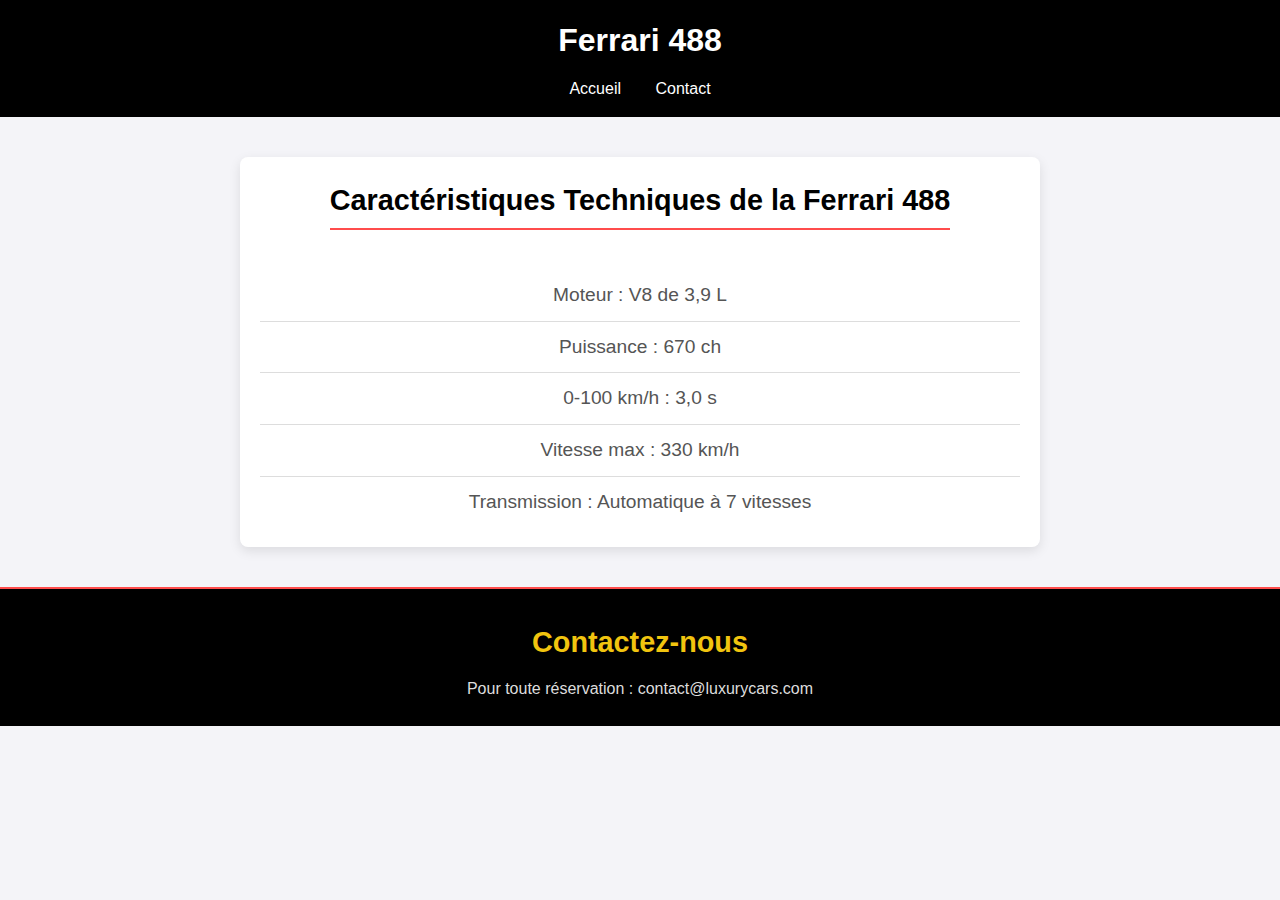
<file: ferrari.html>
<!DOCTYPE html>
<html lang="fr">
<head>
    <meta charset="UTF-8">
    <meta name="viewport" content="width=device-width, initial-scale=1.0">
    <title>Ferrari 488</title>
    <link rel="stylesheet" href="style.css">
</head>
<body>

<header class="navbar">
    <h1>Ferrari 488</h1>
    <nav>
        <a href="index.html">Accueil</a>
        <a href="#contact">Contact</a>
    </nav>
</header>

<section>
    <h2>Caractéristiques Techniques de la Ferrari 488</h2>
    <ul>
        <li>Moteur : V8 de 3,9 L</li>
        <li>Puissance : 670 ch</li>
        <li>0-100 km/h : 3,0 s</li>
        <li>Vitesse max : 330 km/h</li>
        <li>Transmission : Automatique à 7 vitesses</li>
    </ul>
</section>

<footer id="contact">
    <h3>Contactez-nous</h3>
    <p>Pour toute réservation : contact@luxurycars.com</p>
</footer>

</body>
</html>
</file>
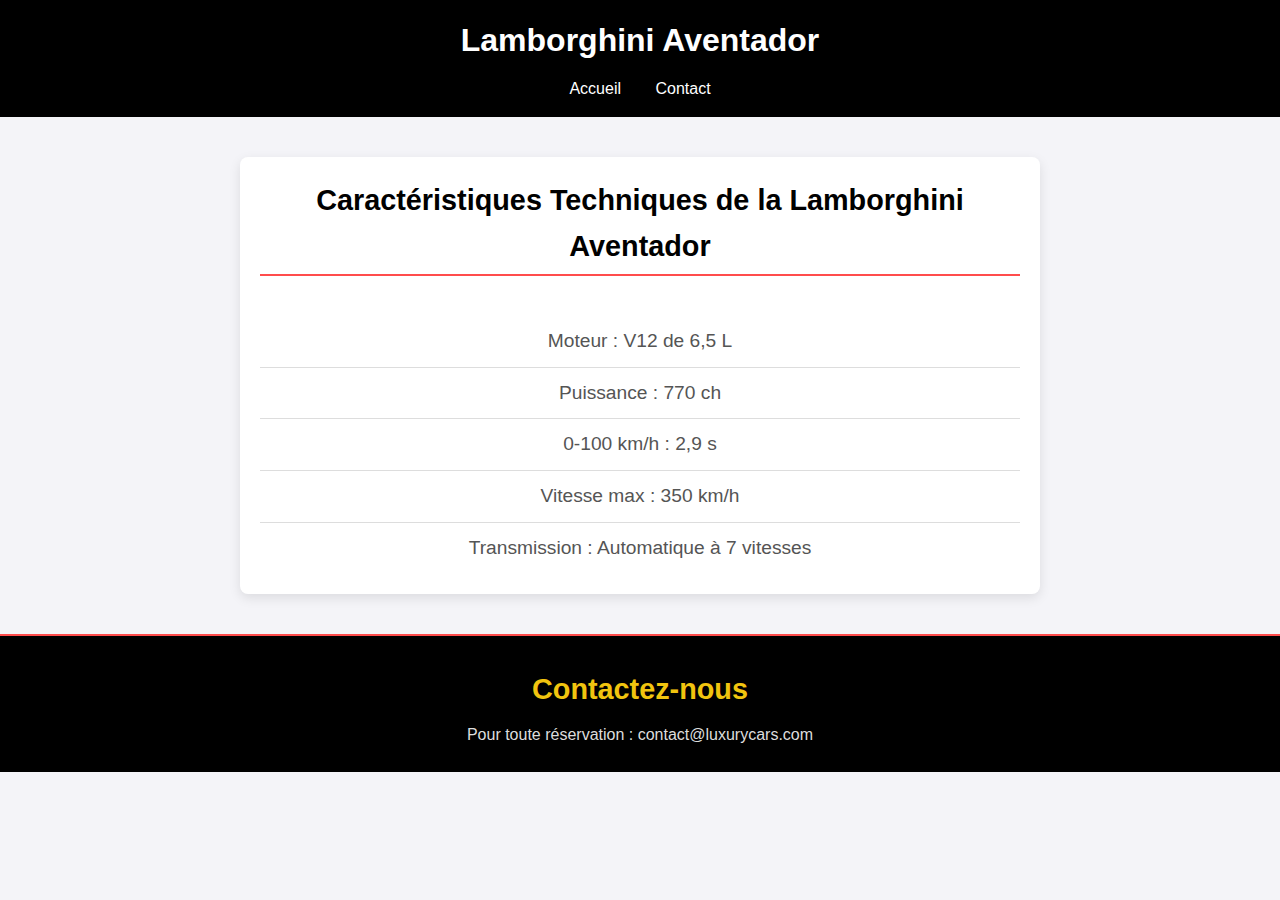
<file: lamborghini.html>
<!DOCTYPE html>
<html lang="fr">
<head>
    <meta charset="UTF-8">
    <meta name="viewport" content="width=device-width, initial-scale=1.0">
    <title>Lamborghini Aventador</title>
    <link rel="stylesheet" href="style.css">
</head>
<body>

<header class="navbar">
    <h1>Lamborghini Aventador</h1>
    <nav>
        <a href="index.html">Accueil</a>
        <a href="#contact">Contact</a>
    </nav>
</header>

<section>
    <h2>Caractéristiques Techniques de la Lamborghini Aventador</h2>
    <ul>
        <li>Moteur : V12 de 6,5 L</li>
        <li>Puissance : 770 ch</li>
        <li>0-100 km/h : 2,9 s</li>
        <li>Vitesse max : 350 km/h</li>
        <li>Transmission : Automatique à 7 vitesses</li>
    </ul>
</section>

<footer id="contact">
    <h3>Contactez-nous</h3>
    <p>Pour toute réservation : contact@luxurycars.com</p>
</footer>

</body>
</html>
</file>
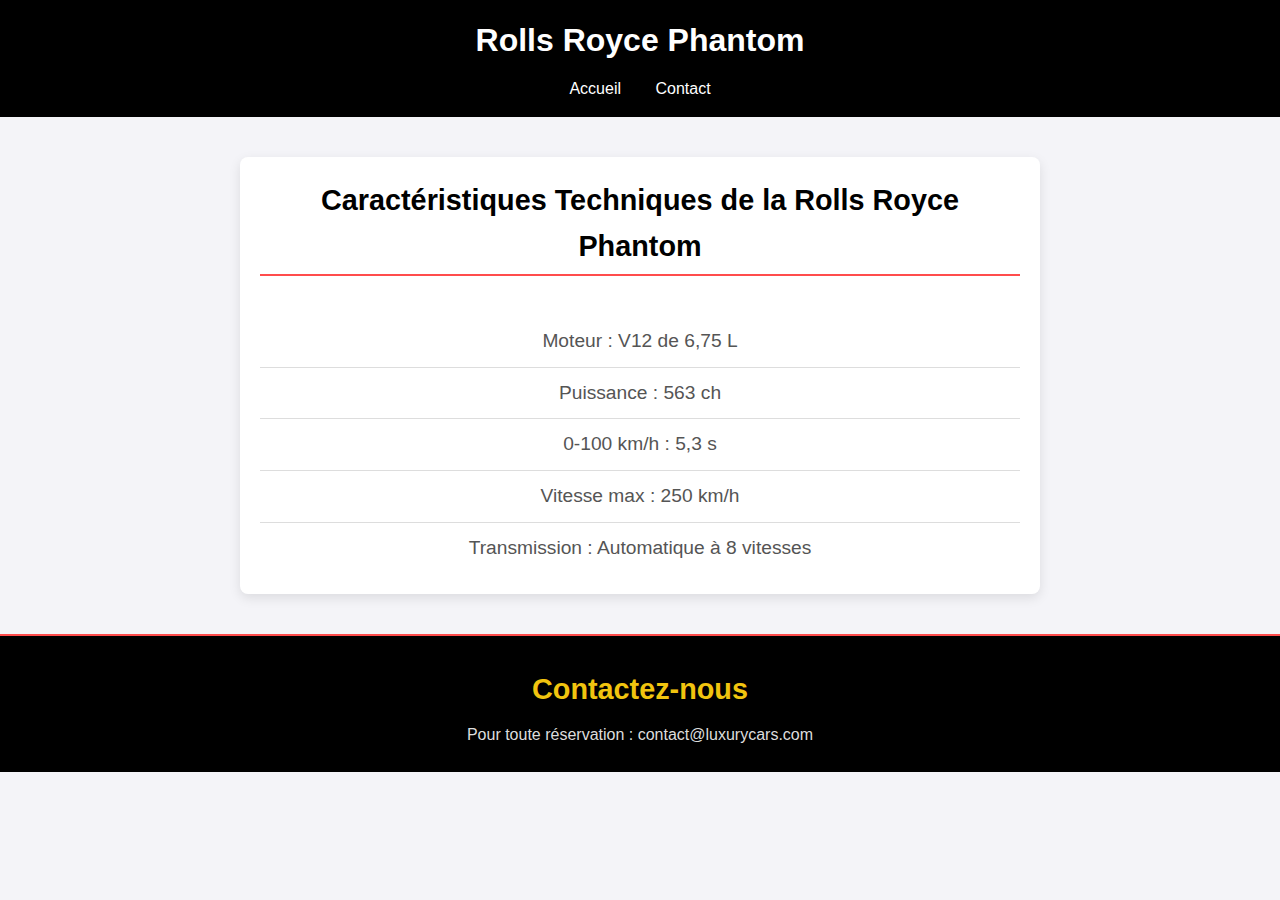
<file: rollsroyce.html>
<!DOCTYPE html>
<html lang="fr">
<head>
    <meta charset="UTF-8">
    <meta name="viewport" content="width=device-width, initial-scale=1.0">
    <title>Rolls Royce Phantom</title>
    <link rel="stylesheet" href="style.css">
</head>
<body>

<header class="navbar">
    <h1>Rolls Royce Phantom</h1>
    <nav>
        <a href="index.html">Accueil</a>
        <a href="#contact">Contact</a>
    </nav>
</header>

<section>
    <h2>Caractéristiques Techniques de la Rolls Royce Phantom</h2>
    <ul>
        <li>Moteur : V12 de 6,75 L</li>
        <li>Puissance : 563 ch</li>
        <li>0-100 km/h : 5,3 s</li>
        <li>Vitesse max : 250 km/h</li>
        <li>Transmission : Automatique à 8 vitesses</li>
    </ul>
</section>

<footer id="contact">
    <h3>Contactez-nous</h3>
    <p>Pour toute réservation : contact@luxurycars.com</p>
</footer>

</body>
</html>
</file>
<file: style.css>
/* Reset CSS */
* {
    margin: 0;
    padding: 0;
    box-sizing: border-box;
}

body {
    font-family: Arial, sans-serif;
    line-height: 1.6;
    background-color: #e1eefc;
    color: #333;
}

/* Styles de l'en-tête */
.navbar {
    background-color: #000; /* Noir pour la barre de navigation */
    color: white;
    padding: 15px 20px;
    text-align: center;
}

.navbar h1 {
    margin: 0;
    color: white; /* Titre en blanc */
}

.navbar nav {
    margin-top: 10px;
}

.navbar a {
    color: white;
    text-decoration: none;
    margin: 0 15px;
}

.navbar a:hover {
    text-decoration: underline;
}

/* Hero Section */
.hero {
    padding: 60px 20px;
    text-align: center; /* Centre le texte */
    background-image: url('../images/luxury-background.jpg');
    background-size: cover;
    background-position: center;
    color: white;
}

.hero h2 {
    font-size: 2.5rem;
    margin-bottom: 10px;
}

.hero p {
    font-size: 1.1rem;
    max-width: 600px;
    margin: auto; /* Centre le paragraphe */
    color: #444; /* Couleur plus foncée */
}

/* Section Nos Services */
.nos-services-container {
    display: flex;
    justify-content: center; /* Centre la section horizontalement */
    align-items: center; /* Centre la section verticalement */
    gap: 20px; /* Espacement entre les cartes */
    margin: 40px auto; /* Centre le conteneur et ajoute de l'espace autour */
    padding: 20px;
    background-color: #f9f9f9;
    border-radius: 8px;
    max-width: 1200px; /* Limite la largeur maximale de la section */
    text-align: center; /* Centre le contenu */
}

/* Cartes */
.card {
    background-color: #fff;
    border-radius: 8px;
    box-shadow: 0 4px 8px rgba(0, 0, 0, 0.1);
    padding: 20px;
    text-align: center;
    width: 250px; /* Largeur fixe pour toutes les cartes */
    height: 500px; /* Augmenter la hauteur totale pour éviter la superposition */
    display: flex;
    flex-direction: column;
    justify-content: space-between; /* Espace entre les éléments */
    align-items: center;
    margin: auto; /* Centre chaque carte individuellement */
}

.card img {
    max-width: 100%;
    height: 130px; /* Ajustement de la hauteur pour éviter de couper l'image */
    object-fit: contain;
    margin-bottom: 10px;
}

/* Titre de la carte */
.card h4 {
    font-size: 1.3rem;
    color: var(--primary-color);
    margin: 10px 0; /* Ajouter de l'espace sous le titre */
    height: 60px; /* Augmenter la hauteur pour donner plus d'espace */
    border-radius: 8px;
}

/* Section description pour alignement */
.card .description {
    color: #666;
    font-size: 0.9rem;
    margin-bottom: 15px; /* Ajouter de l'espace en dessous pour alignement */
    height: 60px; /* Augmenter la hauteur pour éviter la superposition */
    line-height: 1.4;
}

/* Prix */
.card .price {
    font-weight: bold;
    margin: 10px 0;
    height: 30px; /* Hauteur pour le prix */
}

/* Bouton En savoir plus */
.card .btn {
    padding: 10px 0;
    border-radius: 5px;
    font-weight: bold;
    cursor: pointer;
    transition: background-color 0.3s;
    text-align: center;
    display: block;
    width: 100%;
    background-color: #000;
    color: white;
    margin-top: auto;
}

/* Pied de page */
footer {
    background-color: #000; /* Noir pour le pied de page */
    color: white;
    text-align: center;
    padding: 15px 0;
    position: relative;
    bottom: 0;
    width: 100%;
}

footer h3 {
    margin: 10px 0;
}

footer p {
    margin: 5px 0;
}

/* Espacement et alignement des sections */
.centered {
    text-align: center;
    margin: 0p 0;
}

/* Responsive */
@media (max-width: 768px) {
    .card {
        width: 100%; /* Adapter la largeur pour les écrans plus petits */
    }

    .nos-services-container {
        flex-direction: column;
        align-items: center;
    }
}

/* Style pour l'image ronde */
.logo-section {
    text-align: center; /* Centrer l'image */
    margin-bottom: 20px; /* Espacement en dessous */
}

.logo-image {
    width: 150px; /* Ajustez la taille si besoin */
    height: 150px;
    border-radius: 50%; /* Rendre l'image ronde */
    object-fit: cover; /* Ajuster l'image dans le cercle sans la déformer */
    border: 2px solid #333; /* Bordure de l'image, ajustez la couleur si nécessaire */
}

/* Section Caractéristiques */
section {
    max-width: 800px;
    margin: 40px auto;
    padding: 20px;
    background-color: #fff;
    border-radius: 8px;
    box-shadow: 0 4px 12px rgba(0, 0, 0, 0.1);
    text-align: center;
}

section h2 {
    font-size: 1.8rem;
    color: #000;
    margin-bottom: 20px;
    border-bottom: 2px solid #ff4c4c;
    display: inline-block;
    padding-bottom: 5px;
}

section ul {
    list-style: none;
    margin-top: 20px;
}

section ul li {
    font-size: 1.2rem;
    padding: 10px 0;
    border-bottom: 1px solid #ddd;
    color: #555;
}

section ul li:last-child {
    border-bottom: none;
}

/* Pied de page Contact */
footer {
    background-color: #000;
    color: #fff;
    text-align: center;
    padding: 20px;
    margin-top: 40px;
    border-top: 2px solid #ff4c4c;
}

footer h3 {
    font-size: 1.5rem;
    margin-bottom: 10px;
}

footer p {
    font-size: 1.1rem;
    color: #ff4c4c;
}

/* Effets d'animation et de transition */
.navbar nav a,
footer p {
    transition: color 0.3s ease;
}

.navbar nav a:hover,
footer p:hover {
    color: #ff4c4c;
}



/* base.css */
body {
    background-color: #f4f4f8;
    color: #333;
}

h1, h2, h3 {
    color: #333;
}

a {
    color: #1e90ff;
}

:root {
    --primary-color: #333;
    --secondary-color: #f1c40f;
    --background-light: #f4f4f8;
    --text-color: #333;
    --font-main: 'Arial', sans-serif;
}

/* layout.css */

/* Section Nos Services */
.content {
    padding: 40px 20px;
    text-align: center;
}

.content h3 {
    font-size: 1.8rem;
    color: #333;
    margin-bottom: 15px;
}

.content p {
    font-size: 1rem;
    color: #555;
    margin-top: 10px; /* Espace entre les phrases */
}

/* Grille pour la liste de voitures */
.car-list {
    display: flex;
    justify-content: center;
    gap: 20px;
    padding: 20px;
}

/* Section Contact */
#contact h3 {
    font-size: 1.8rem;
    color: #f1c40f;
    margin-bottom: 10px; /* Espace avant le paragraphe */
}

#contact p {
    font-size: 1rem;
    color: #ddd;
    margin-top: 10px; /* Espace après le titre */
    text-align: center;
}

/* reset.css */
* {
    margin: 0;
    padding: 0;
    box-sizing: border-box;
}

body, h1, h2, h3, h4, h5, h6, p, ul, ol, a, button {
    font-family: Arial, sans-serif;
    text-decoration: none;
    list-style: none;
    color: inherit;
}
</file>
